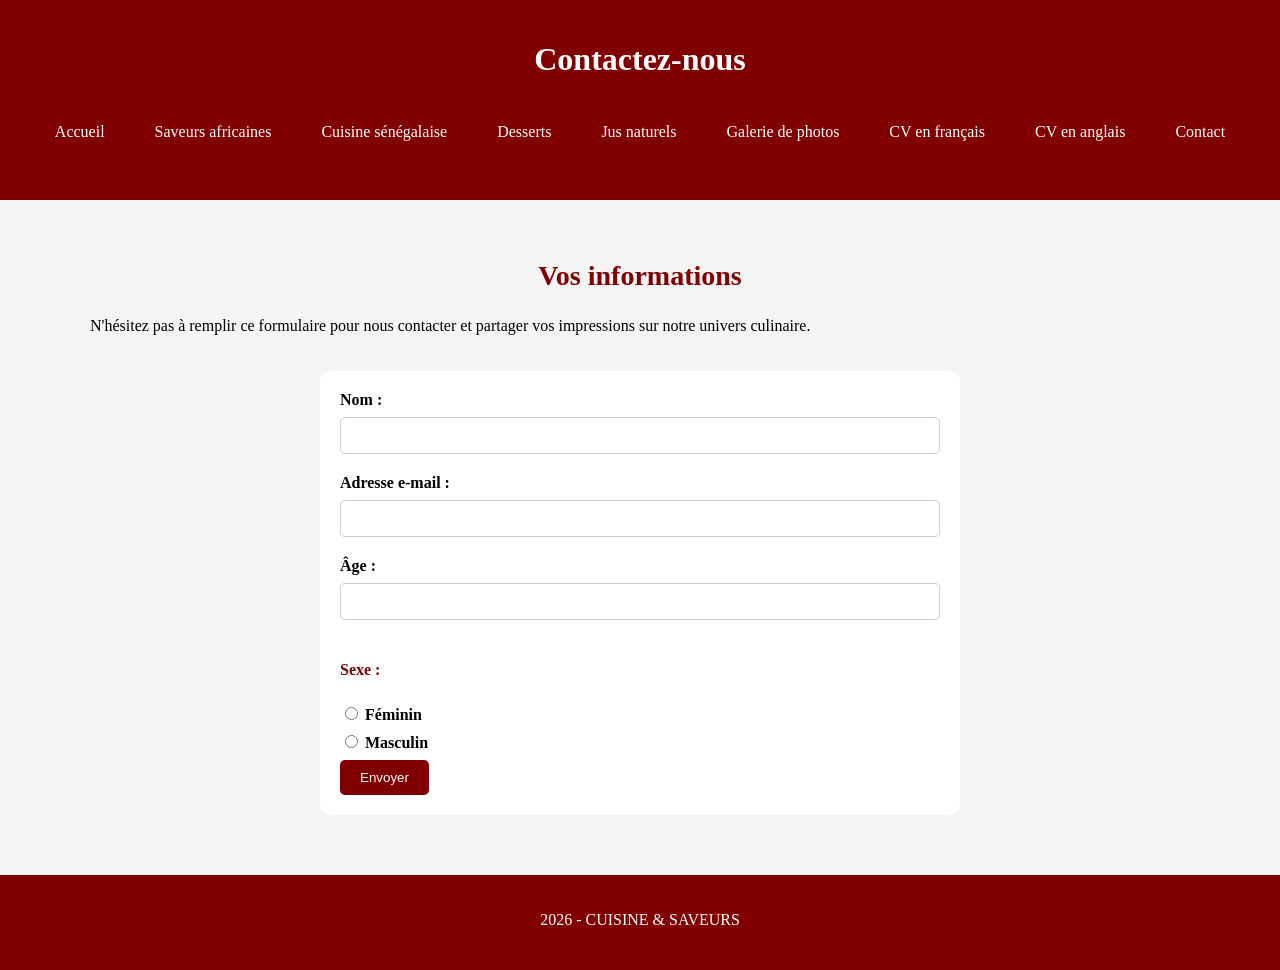
<file: contact.html>
<!DOCTYPE html>

<html lang="fr">
    <head>
        <meta charset="utf-8">
        <meta http-equiv="X-UA-Compatible" content="IE=edge">
        <title>Contact - Cuisine & Saveurs</title>
        
        <meta name="viewport" content="width=device-width, initial-scale=1">
        <link rel="stylesheet" href="css/main.css">
    </head>
    <body>
        <header>
            <h1>Contactez-nous</h1>
             <nav>
                <!-- Liens vers les différentes pages du site -->
                <ul>
                    <li><a href="index.html">Accueil</a></li>
                    <li><a href="saveurs-africaines.html">Saveurs africaines</a></li>
                    <li><a href="cuisine-senegalaise.html">Cuisine sénégalaise</a></li>
                    <li><a href="desserts.html">Desserts</a></li>
                    <li><a href="jus-naturels.html">Jus naturels</a></li>
                    <li><a href="galerie.html">Galerie de photos</a></li>
                    <li><a href="CV_FR.html"> CV en français</a></li>
                    <li><a href="CV_EN.html"> CV en anglais</a></li>
                    <li><a href="contact.html">Contact</a></li>
                </ul>
            </nav>
        </header>

        <main>
            <!-- Présentation du formulaire -->
            <h2>Vos informations</h2>
            <p>
                N'hésitez pas à remplir ce formulaire pour nous contacter
                et partager vos impressions sur notre univers culinaire.
            </p>

            <!-- Formulaire de contact -->
            <form action="#" method="post">

                <!-- Champ du nom -->
                <label for="nom">Nom :</label>
                <input type="text" id="nom" name="nom" required>

                <!-- Champ de l'adresse e-mail -->
                <label for="email">Adresse e-mail :</label>
                <input type="email" id="email" name="email" required>

                <!-- Champ de l'âge -->
                <label for="age">Âge :</label>
                <input type="number" id="age" name="age" min="1" required>

                <!-- Choix du sexe -->
                <p><strong> Sexe :</strong></p>
                <label>
                    <input type="radio" name="sexe" value="Femme" required>
                    Féminin
                </label>

                <label>
                    <input type="radio" name="sexe" value="Homme">
                    Masculin
                </label>

                <!-- Bouton d'envoi -->
                <button type="submit">Envoyer</button>
            </form>
        </main>

        <!-- Pied de page -->
        <footer>
            <p>2026 - CUISINE & SAVEURS</p>
        
        </footer>
    </body>
</html>
</file>
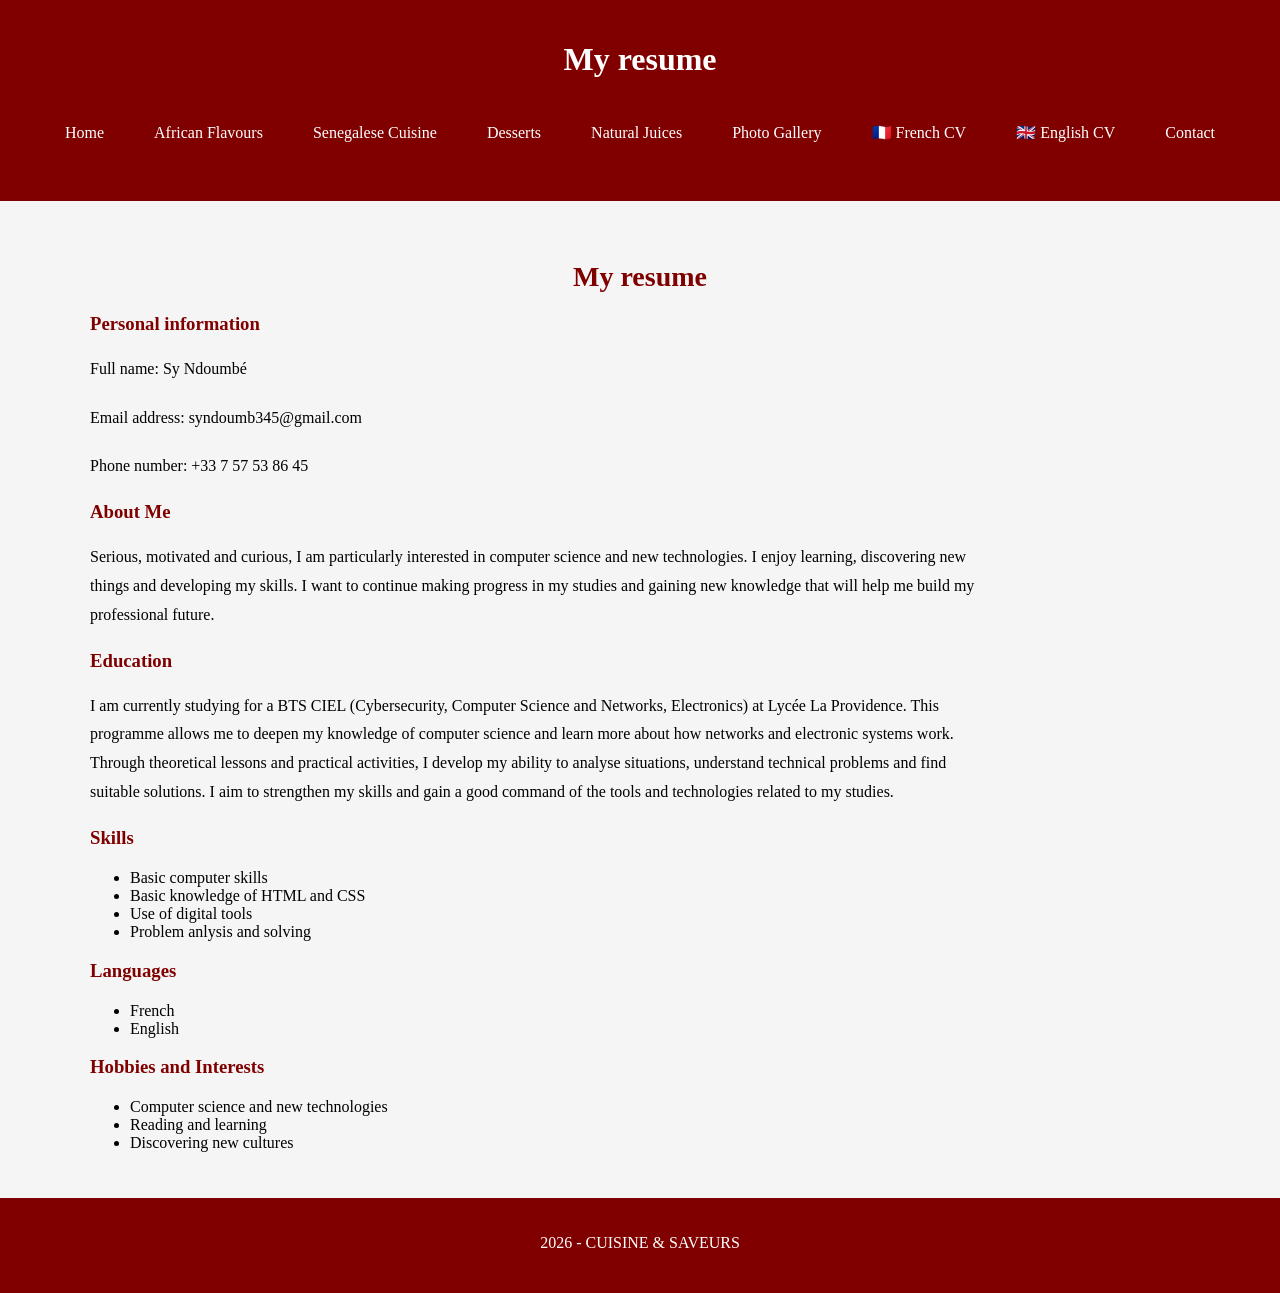
<file: CV_EN.html>
<!DOCTYPE html>

<html lang="fr">
    <head>
        <meta charset="utf-8">
        <meta http-equiv="X-UA-Compatible" content="IE=edge">
        <title>English CV</title>
        
        <meta name="viewport" content="width=device-width, initial-scale=1">
        <link rel="stylesheet" href="css/main.css">
    </head>
    <body>
        <header>
            <h1>My resume</h1>
            <nav>
                <!-- Liens entre les différentes pages du site -->
                <ul>
                  <li><a href="index.html">Home</a></li>
                  <li><a href="saveurs-africaines.html">African Flavours</a></li>
                  <li><a href="cuisine-senegalaise.html">Senegalese Cuisine</a></li>
                  <li><a href="desserts.html">Desserts</a></li>
                  <li><a href="jus-naturels.html">Natural Juices</a></li>
                  <li><a href="galerie.html">Photo Gallery</a></li>
                  <li><a href="CV_FR.html">🇫🇷 French CV</a></li>
                  <li><a href="CV_EN.html">🇬🇧 English CV</a></li>
                  <li><a href="contact.html">Contact</a></li>

                </ul>
            </nav>
        </header>
        <main>
            <h2>My resume</h2>

            <!-- Personal information-->
            <h3>Personal information</h3>
            <p>Full name: Sy Ndoumbé</p>
            <p>Email address: syndoumb345@gmail.com</p>
            <p>Phone number: +33 7 57 53 86 45</p>

            <!--Personal profile-->
            <h3> About Me</h3>
            <p>Serious, motivated and curious, I am particularly interested in
                computer science and new technologies. I enjoy learning,
                discovering new things and developing my skills. I want to
                continue making progress in my studies and gaining new
                knowledge that will help me build my professional future.
            </p>

            <!--Education and training-->
            <h3>Education</h3>
            <p> I am currently studying for a BTS CIEL (Cybersecurity,
                Computer Science and Networks, Electronics) at Lycée
                La Providence. This programme allows me to deepen my
                knowledge of computer science and learn more about how
                networks and electronic systems work. Through theoretical
                lessons and practical activities, I develop my ability to
                analyse situations, understand technical problems and find
                suitable solutions. I aim to strengthen my skills and gain
                a good command of the tools and technologies related to
                my studies.
                
            </p>

            <!--List of skills-->
            <h3>Skills</h3>
            <ul>
                <li>Basic computer skills</li>
                <li>Basic knowledge of HTML and CSS</li>
                <li>Use of digital tools</li>
                <li>Problem anlysis and solving</li>
            </ul>
            <!-- Languages -->
            <h3>Languages</h3>
            <ul>
                <li>French</li>
                <li>English</li>
            </ul>

            <!-- Hobbies and interests -->
            <h3>Hobbies and Interests</h3>
            <ul>
                <li>Computer science and new technologies</li>
                <li>Reading and learning</li>
                <li>Discovering new cultures</li>
            </ul>
        </main>

        <!-- Footer -->
        <footer>
            <p>2026 - CUISINE & SAVEURS</p>
        </footer>
    </body>
</html>
</file>
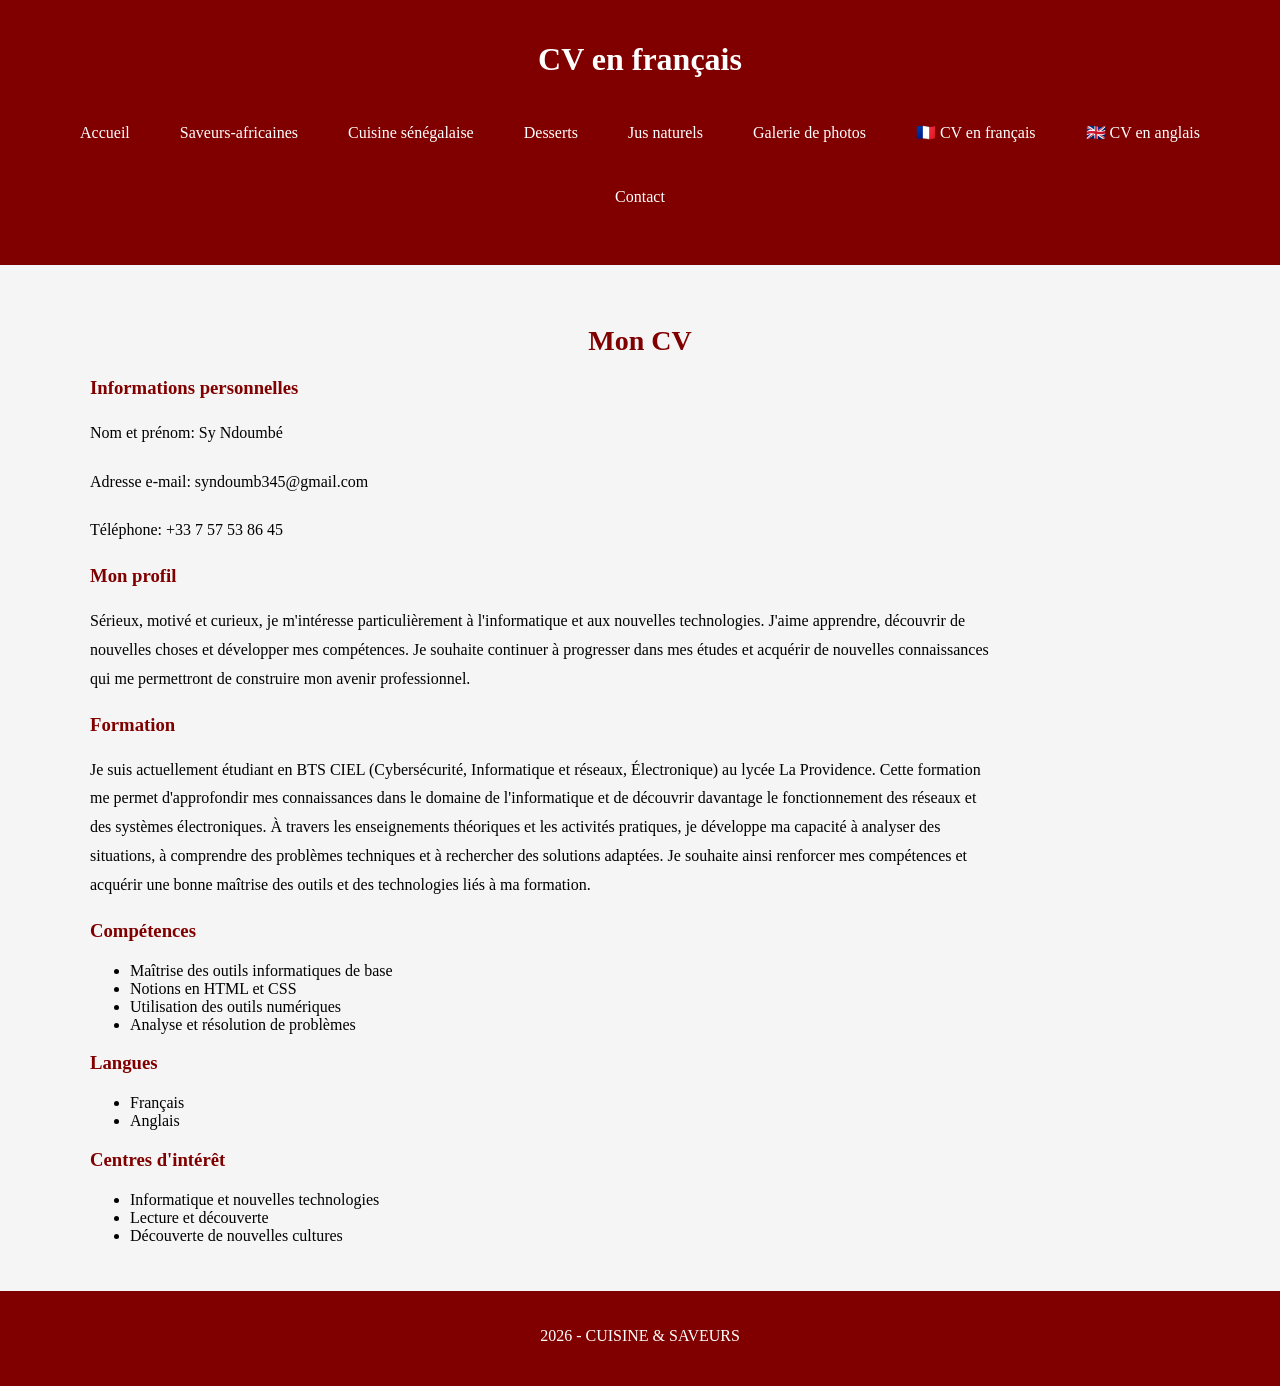
<file: CV_FR.html>
<!DOCTYPE html>

<html lang="fr">
    <head>
        <meta charset="utf-8">
        <meta http-equiv="X-UA-Compatible" content="IE=edge">
        <title>CV en français</title>
        <meta name="description" content="">
        <meta name="viewport" content="width=device-width, initial-scale=1">
        <link rel="stylesheet" href="css/main.css">
    </head>
    <body>
        <header>
            <h1>CV en français</h1>
             <nav>
                <!-- Liens entre les différentes pages du site -->
                <ul>
                  <li><a href="index.html">Accueil</a></li>
                  <li><a href="saveurs-africaines.html">Saveurs-africaines</a></li>
                  <li><a href="cuisine-senegalaise.html">Cuisine sénégalaise</a></li>
                  <li><a href="desserts.html">Desserts</a></li>
                  <li><a href="jus-naturels.html">Jus naturels</a></li>
                  <li><a href="galerie.html">Galerie de photos</a></li>
                  <li><a href="CV_FR.html">🇫🇷 CV en français</a></li>
                  <li><a href="CV_EN.html">🇬🇧 CV en anglais</a></li>
                  <li><a href="contact.html">Contact</a></li>

                 </ul>
            </nav>
        </header>
        <main>
            <h2>Mon CV</h2>
            <h3>Informations personnelles</h3>
            <p>Nom et prénom: Sy Ndoumbé</p>
            <p>Adresse e-mail: syndoumb345@gmail.com</p>
            <p>Téléphone: +33 7 57 53 86 45</p>

            <!--Présentation personnelle-->
            <h3>Mon profil</h3>
            <p>Sérieux, motivé et curieux, je m'intéresse particulièrement à l'informatique et aux nouvelles technologies. 
                J'aime apprendre, découvrir de nouvelles choses et développer mes compétences. 
                Je souhaite continuer à progresser dans mes études et acquérir de nouvelles connaissances qui me permettront de construire mon avenir professionnel.
            </p>

            <!-- Parcours scolaire et formation -->
            <h3>Formation</h3>
            <p> Je suis actuellement étudiant en BTS CIEL (Cybersécurité, Informatique et réseaux, Électronique) au lycée La Providence. 
                Cette formation me permet d'approfondir mes connaissances dans le domaine de l'informatique et de découvrir davantage le fonctionnement des réseaux et des systèmes électroniques. 
                À travers les enseignements théoriques et les activités pratiques, je développe ma capacité à analyser des situations, à comprendre des problèmes techniques et à rechercher des solutions adaptées. 
                Je souhaite ainsi renforcer mes compétences et acquérir une bonne maîtrise des outils et des technologies liés à ma formation.
            </p>

            <!-- Liste des compétences -->
            <h3>Compétences</h3>
            <ul>
                <li>Maîtrise des outils informatiques de base</li>
                <li>Notions en HTML et CSS</li>
                <li>Utilisation des outils numériques</li>
                <li>Analyse et résolution de problèmes</li>
            </ul>

            <!-- Langues maîtrisées -->
            <h3>Langues</h3>
            <ul>
                <li>Français</li>
                <li>Anglais</li>
            </ul>

            <!-- Activités et loisirs -->
            <h3>Centres d'intérêt</h3>
            <ul>
                <li>Informatique et nouvelles technologies</li>
                <li>Lecture et découverte</li>
                <li>Découverte de nouvelles cultures</li>
            </ul>


        </main>

        <!-- Pied de page -->
        <footer>
         <p>2026 - CUISINE & SAVEURS</p>
        </footer>
        
        
        
    </body>
</html>
</file>
<file: css/main.css>
body{
  font-family: Georgia, 'Times New Roman', Times, serif;
  margin: 0;
  background-color: whitesmoke;
  color: black;
}

header{
  background-color:maroon ;
  color: white;
  text-align: center;
  padding: 20px;
}   
nav ul{
    list-style: none;
    padding: 0;
}
nav li{
    display: inline-block;
    margin: 8px;
}
main{
    padding: 30px;
    max-width: 1100px;
    margin: auto;
}
main h2{
    color: maroon;
    margin-bottom: 20px;
    margin-top: 30px;
    font-size: 28px;
}


footer{
    background-color: maroon;
    color: white;
    text-align: center;
    padding: 15px;
    
}
nav a{
    background-color:maroon;
    color:white ;
    text-decoration: none;
    padding: 10px;
    margin: 5px;
    display: inline-block;
    border-radius: 8px;
    transition: background-color 0.3s ease;
}
nav a:hover{
    background-color: white;
    color: maroon;
}

img{
    border-radius: 10px;
    display: block;
    max-width: 100%;
    height: auto;
    margin: 15px auto 20px;

    
}
p{
    line-height: 1.8;
    margin-bottom: 20px;
    max-width: 900px;
    
}

h3, h4 { 
    Color: maroon;
    margin-bottom: 20px;
    
}
strong{
    color: maroon;
}
.presentation{
    display: flex;
    align-items: center;
    gap: 30px;
    padding: 30px;
}
.texte-presentation{
    flex: 1;
}
.photo-presentation{
    flex: 1;
}
.photo-presentation img{
    width: 100%;
    height: 350px;
    object-fit: cover;
}

h2,header p, footer p ,h1{
    max-width: 100%;
    text-align: center;
}
.plat {
    display: flex;
    align-items: center;
    gap: 25px;
    margin-bottom: 30px;
}

.plat img {
    width: 45%;
    height: 350px;
}

.plat-contenu {
    flex: 1;
}

.plat-contenu p {
    line-height: 1.8;
    margin-bottom: 0;
}

.galerie {
    display: grid;
    grid-template-columns: repeat(3, 1fr);
    gap: 20px;
    margin-top: 30px;
}


.galerie .box img {
    width: 100%;
    height: 250px;
    object-fit: cover;
    border-radius: 10px;
    display: block;

}

@media (max-width: 768px) {
    .presentation,
    .plat {
        flex-direction: column;
    }

    main {
        padding: 15px;
    }

    .plat img {
        width: 100%;
        height: 250px;
        object-fit: cover;
    }

    .photo-presentation img {
        height: 250px;
    }
}

@media (max-width: 768px) {
    .galerie {
        grid-template-columns: repeat(2, 1fr);
    }
}

@media (max-width: 480px) {
    .galerie {
        grid-template-columns: 1fr;
    }
}

form {
    max-width: 600px;
    margin: 30px auto;
    padding: 20px;
    background-color: white;
    border-radius: 10px;
}

form label {
    display: block;
    margin-bottom: 8px;
    font-weight: bold;
}

form input:not([type="radio"]) {
    width: 100%;
    padding: 10px;
    margin-bottom: 20px;
    border: 1px solid #ccc;
    border-radius: 5px;
    box-sizing: border-box;
}

form button {
    background-color: maroon;
    color: white;
    padding: 10px 20px;
    border: none;
    border-radius: 5px;
    cursor: pointer;
}

form button:hover {
    background-color: #600000;
}

@media (max-width: 768px) {
    nav ul {
        display: flex;
        flex-direction: column;
        align-items: center;
    }

    nav li {
        margin: 5px;
    }

    nav a {
        display: block;
        width: 200px;
        text-align: center;
        box-sizing: border-box;
    }
}
</file>
